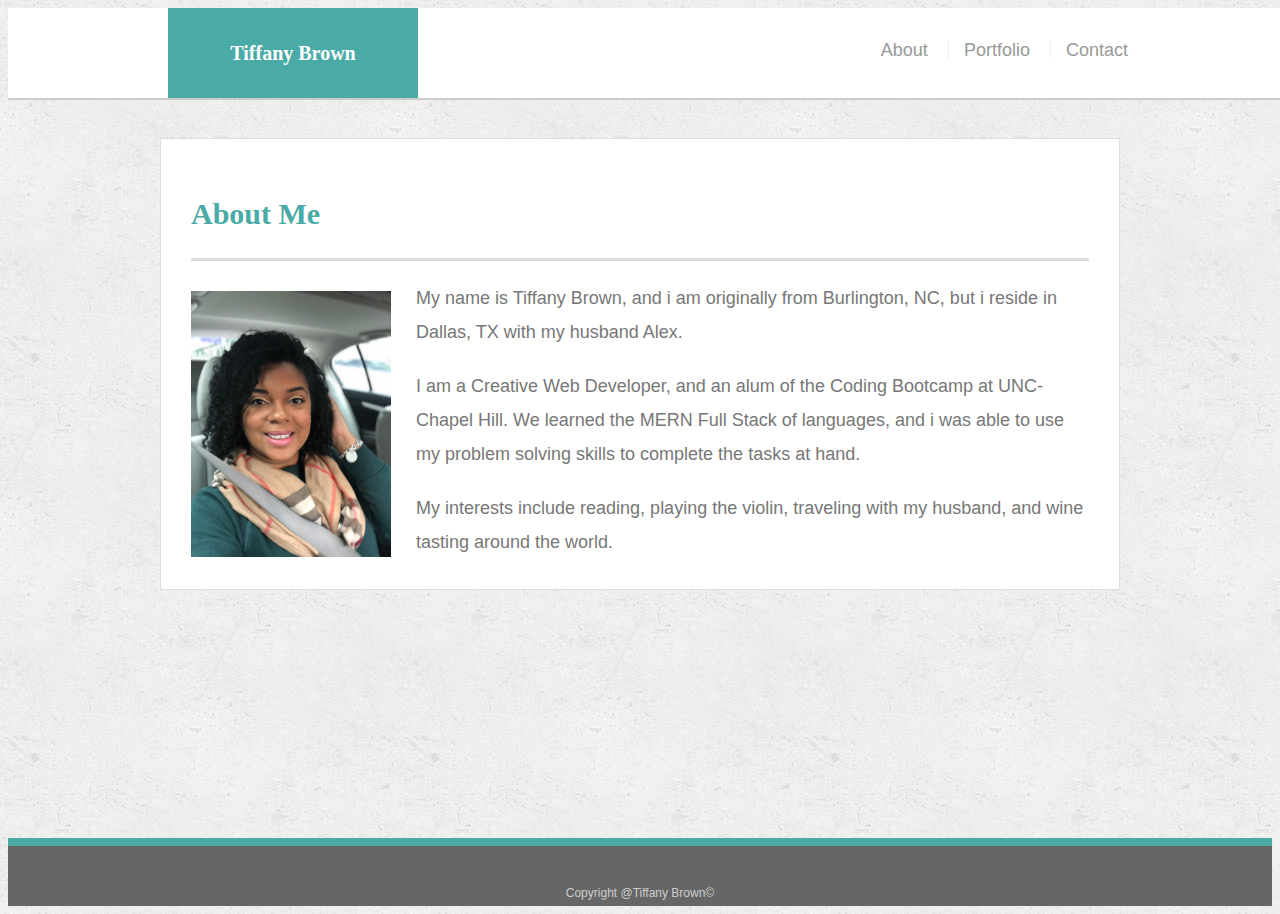
<file: index.html>
<!doctype html>
<html lang="en-us">

<head>
  <meta charset="UTF-8">
  <title>About | Tiffany Brown</title>
  <link rel="stylesheet" type="text/css" href="assets/css/style.css">
</head>

<body>

  <header id="masthead">
    <div class="container">
      <a href="index.html" id="logo">Tiffany Brown</a>
      <nav>
        <a href="index.html">About</a>
        <a href="portfolio.html">Portfolio</a>
        <a href="contact.html">Contact</a>
      </nav>
    </div>
  </header>

  <div id="main-container" class="container">
    <section class="main-section">
      <h1>About Me</h1>

      <img src="assets/images/ProfilePic.jpg" class="auth-image" alt="Tiffany Brincefield">

      <p>My name is Tiffany Brown, and i am originally from Burlington, NC, but i reside in Dallas, TX with my husband Alex. </p>

      <p>I am a Creative Web Developer, and an alum of the Coding Bootcamp at UNC- Chapel Hill.  We learned the MERN Full Stack of languages, and i was able to use my problem solving skills to complete the tasks at hand.</p>

      <p>My interests include reading, playing the violin, traveling with my husband, and wine tasting around the world.</p>

    </section>

  </div>

  <footer>
    <div class="container">
      Copyright @Tiffany Brown&copy; 
    </div>
  </footer>
</body>

</html>
</file>
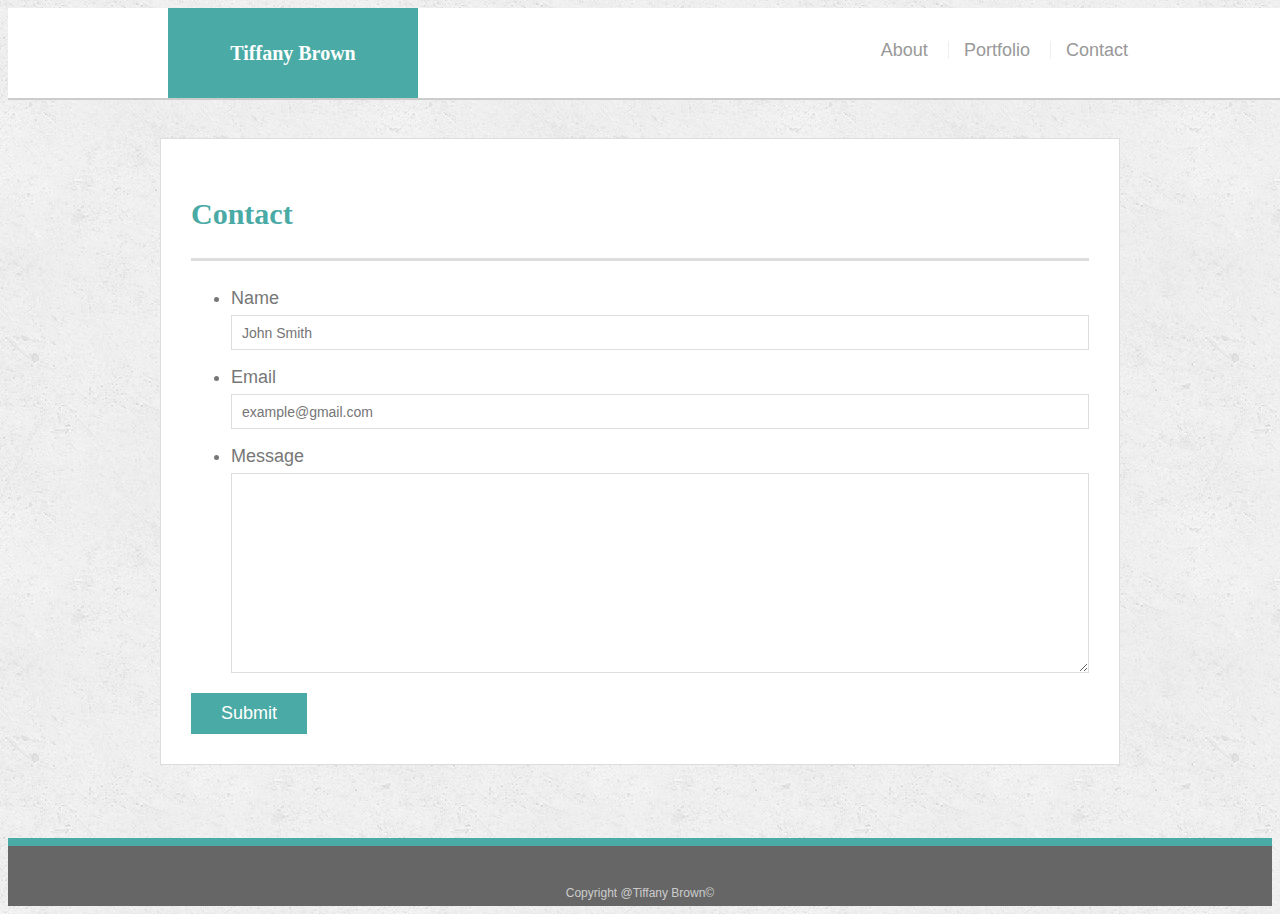
<file: contact.html>
<!doctype html>
<html lang="en-us">

<head>
  <meta charset="UTF-8">
  <title>Contact | Tiffany Brown</title>
  <link rel="stylesheet" type="text/css" href="assets/css/style.css">
</head>

<body>

  <header id="masthead">
    <div class="container">
      <a href="index.html" id="logo">Tiffany Brown</a>
      <nav>
        <a href="index.html">About</a>
        <a href="portfolio.html">Portfolio</a>
        <a href="contact.html">Contact</a>
      </nav>
    </div>
  </header>

  <div id="main-container" class="container">
    <section class="main-section">
      <h1>Contact</h1>

      <form id="contact-form">
        <ul>
          <li>
            <label for="name">Name</label>
            <input type="text" id="name" name="name" placeholder="John Smith" required="required">
          </li>
          <li>
            <label for="email">Email</label>
            <input type="email" id="email" name="email" placeholder="example@gmail.com" required="required">
          </li>
          <li>
            <label for="message">Message</label>
            <textarea id="message" name="message" required="required"></textarea>
          </li>
        </ul>
        <input type="submit">
      </form>

    </section>

  </div>

  <footer>
    <div class="container">
      Copyright @Tiffany Brown&copy; 
    </div>
  </footer>
</body>

</html>
</file>
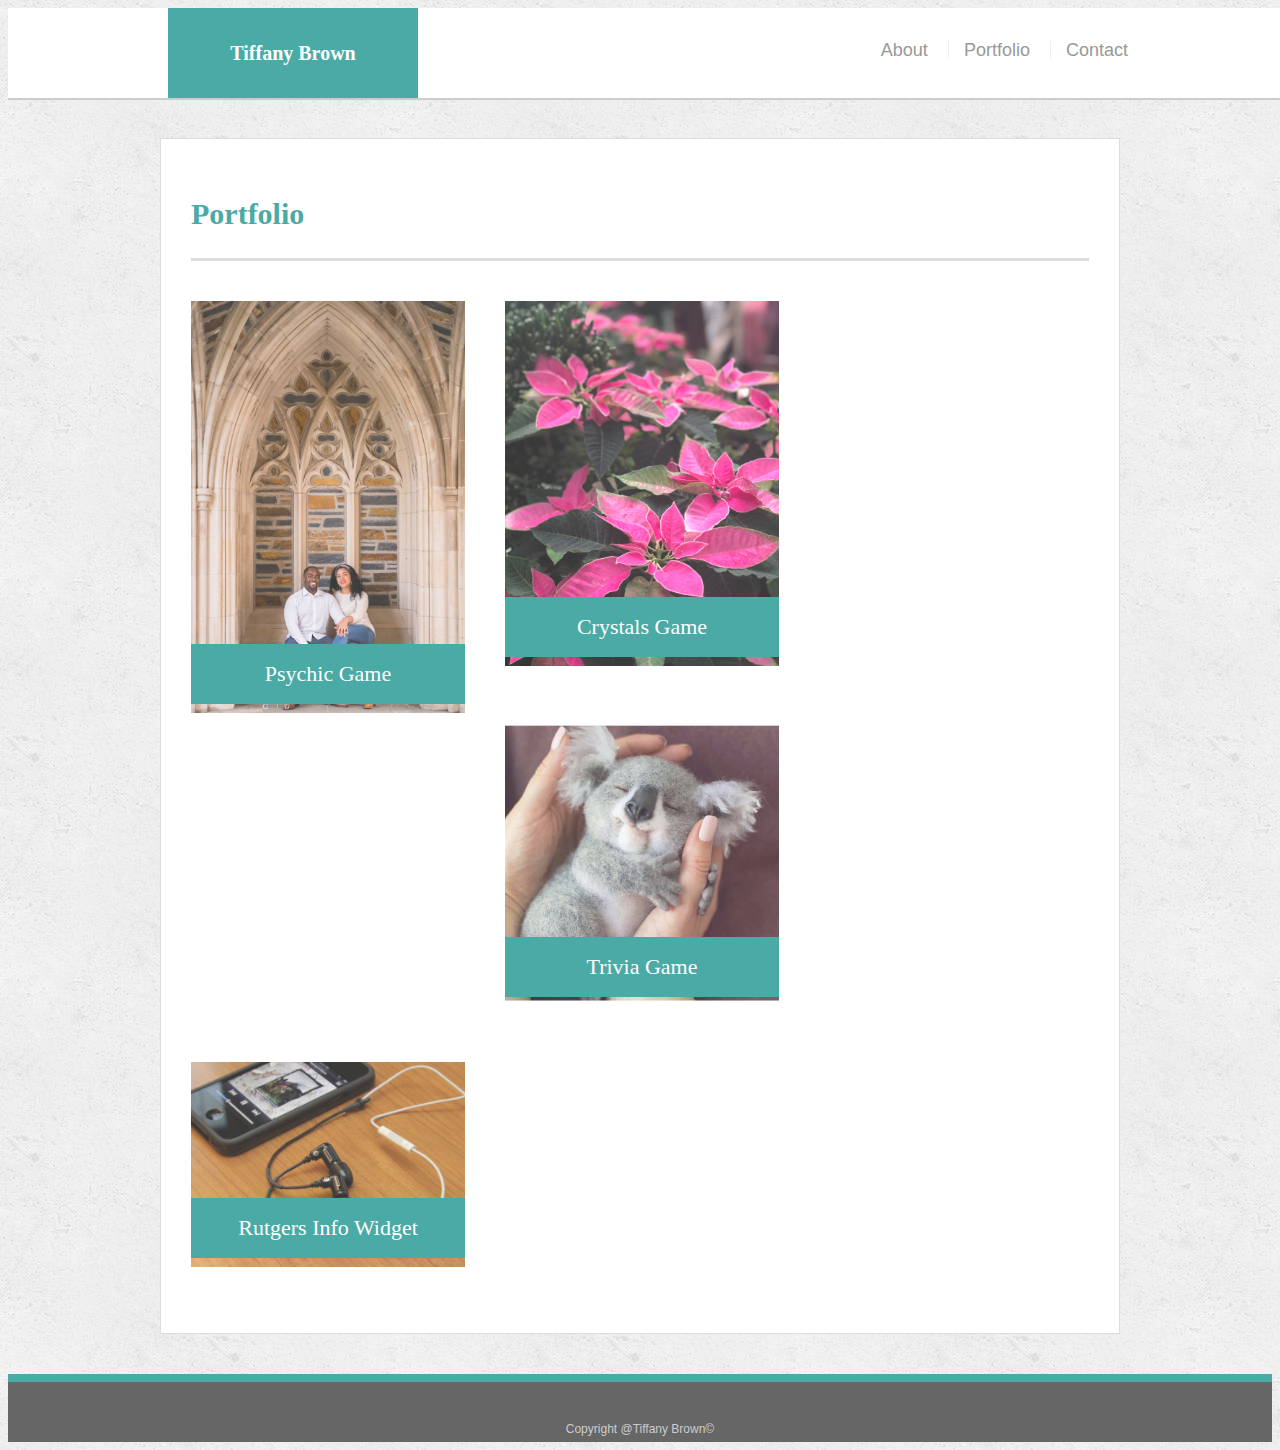
<file: portfolio.html>
<!doctype html>
<html lang="en-us">

<head>
  <meta charset="UTF-8">
  <title>Portfolio | Tiffany Brown</title>
  <link rel="stylesheet" type="text/css" href="assets/css/style.css">
</head>

<body>

  <header id="masthead">
    <div class="container">
      <a href="index.html" id="logo">Tiffany Brown</a>
      <nav>
        <a href="index.html">About</a>
        <a href="portfolio.html">Portfolio</a>
        <a href="contact.html">Contact</a>
      </nav>
    </div>
  </header>

  <div id="main-container" class="container">
    <section class="main-section">
      <h1>Portfolio</h1>

      <div class="work">
        <img src="assets/images/Alex and I.png" alt="Psychic Game">
        <a href="https://tjbrincefield.github.io/Psychic-Game/"></a>

        <a href="https://tjbrincefield.github.io/Psychic-Game/"><h3>Psychic Game</h3></a>
      </div>
      <div class="work">
        <img src="assets/images/Poinsettia.jpg" alt="Crystals Game">
        <a href="https://tjbrincefield.github.io/unit-4-game/"></a>

        <a href="https://tjbrincefield.github.io/unit-4-game/"><h3>Crystals Game</h3></a>
      </div>
      <div class="work">
        <img src="assets/images/koala.jpg" alt="Trivia Game">
        <a href="https://tjbrincefield.github.io/TriviaGame/"></a>

        <a href="https://tjbrincefield.github.io/TriviaGame/"><h3>Trivia Game</h3></a>
      </div>
      <div class="work">
        <img src="assets/images/technics-q-c-640-480-7.jpg" alt="Rutgers Info Widget">

        <h3>Rutgers Info Widget</h3>
      </div>
      <!-- <div class="work"> -->
        <!-- <img src="assets/images/technics-q-c-640-480-9.jpg" alt="Rock Paper Scissors"> -->

        <!-- <h3>Rock Paper Scissors</h3> -->
      <!-- </div> -->

    </section>

  </div>

  <footer>
    <div class="container">
      Copyright @Tiffany Brown&copy;
    </div>
  </footer>
</body>

</html>
</file>
<file: assets/css/style.css>
body {
  font-family: Arial, "Helvetica Neue", Helvetica, sans-serif;
  font-size: 18px;
  line-height: 34px;
  color: #777777;
  background: url("../images/concrete_seamless.png");
}

* {
  box-sizing: border-box;
}

/* general */

.container {
  width: 100%;
  max-width: 960px;
  margin: 0 auto;
  clear: both;
}

h1,
h2,
h3,
p {
  margin-bottom: 20px;
}

p:last-child {
  margin-bottom: 0;
}

h1,
h2,
h3 {
  font-family: Georgia, Times, "Times New Roman", serif;
  font-weight: 700;
  color: #4aaaa5;
}

h1 {
  padding-bottom: 20px;
  font-size: 30px;
  line-height: 49px;
  border-bottom: 3px solid #dddddd;
}

h2,
h3 {
  font-size: 22px;
}

/* header */

#masthead {
  position: fixed;
  z-index: 99;
  width: 100%;
  margin: 0 0 30px;
  overflow: auto;
  color: #ffffff;
  background: #ffffff;
  border-bottom: 2px solid #cccccc;
}

#logo {
  float: left;
  width: 250px;
  height: 90px;
  font-family: Georgia, Times, "Times New Roman", serif;
  font-size: 20px;
  font-weight: 700;
  line-height: 90px;
  color: #ffffff;
  text-align: center;
  text-decoration: none;
  background: #4aaaa5;
}

nav {
  float: right;
  margin-top: 25px;
}

nav a {
  display: inline-block;
  padding-left: 15px;
  margin-left: 15px;
  line-height: 18px;
  color: #999;
  text-decoration: none;
  border-left: 1px solid #efefef;
}

nav a:first-child {
  border-left: 0 none;
}

/* footer */

footer {
  padding: 30px 0;
  clear: both;
  font-size: 12px;
  color: #ffffff;
  color: #cccccc;
  text-align: center;
  background: #666666;
  border-top: 8px solid #4aaaa5;
  height: 50px;
}

h3, h2 {
  padding-bottom: 20px;
  margin-bottom: 15px;
  line-height: 22px;
  border-bottom: 2px solid #eeeeee;
}

/* main */

#main-container {
  padding-top: 130px;
  min-height: calc(100vh - 70px);
}

.main-section {
  float: left;
  width: 100%;
  max-width: 960px;
  padding: 30px;
  margin: 0 0 40px;
  background: #ffffff;
  border: 1px solid #dddddd;
}

/* portfolio page */

.work {
  position: relative;
  float: left;
  width: 274px;
  margin: 20px 0 25px;
  overflow: auto;
}

.work:nth-child(even) {
  margin-right: 40px;
}

.work img {
  width: 100%;
  border: 0 none;
  opacity: 0.8;
}

.work h3 {
  position: absolute;
  bottom: 20px;
  width: 100%;
  padding: 15px;
  margin-bottom: 0;
  font-weight: 300;
  line-height: 30px;
  color: #ffffff;
  text-align: center;
  background: #4aaaa5;
  border-bottom: 0;
}

.auth-image {
  float: left;
  width: 200px;
  height: auto;
  margin-top: 10px;
  margin-right: 25px;
}

/* contact page */

#contact-form ul {
  margin-bottom: 20px;
}

#contact-form li {
  margin-bottom: 10px;
}

label,
input[type=text],
input[type=email],
textarea {
  display: block;
  width: 100%;
}

input[type=text],
input[type=email],
textarea {
  height: 35px;
  padding: 0 10px;
  font-size: 14px;
  border: 1px solid #dddddd;
}

textarea {
  height: 200px;
}

input[type=submit] {
  padding: 10px 30px;
  font-size: 18px;
  color: #ffffff;
  cursor: pointer;
  background: #4aaaa5;
  border: 0 none;
}
</file>
